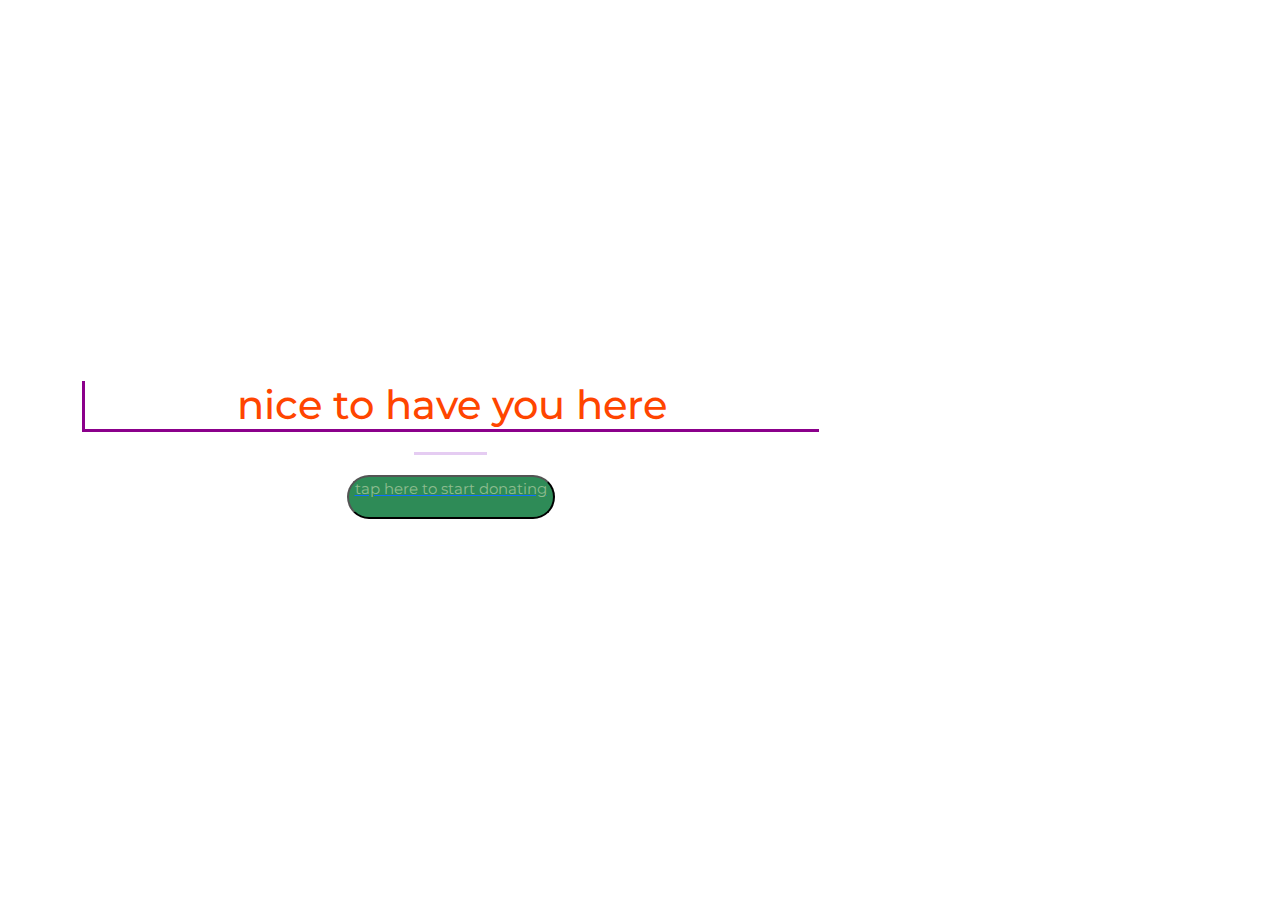
<file: index.html>
<!DOCTYPE html>
<html>
<head>
	<!-- making our page responsive -->
	<meta charset="utf-8">
	<meta name="viewport" content="width=device-width  initial-scale=1 shrink-to-fit-no">
	<!--including the css file from bootstrap-->
	<link rel="stylesheet" type="text/css" href="https://cdn.jsdelivr.net/npm/bootstrap@5.2.1/dist/css/bootstrap.min.css">
	<!-- including the font -->
	<link href="https://fonts.googleapis.com/css?family=Montserrat"  rel="stylesheet">
	<!-- including our own css file -->
	<link rel='stylesheet' type='text/css' href='./landing1.css'>
	<title>landing page</title>
</head>
<body>
	<!-- we add that d-flex so we can use the bootstrap flex box style and align-items is where the items gonna be  -->
	<div class="container d-flex">
		<div class="row">
			<!-- we add text-center to make our text shown in the center -->
			<header class="text-center col-12">
				<h1>nice to have you here</h1>
			</header>
			<div class="space1"></div>
			<section class="text-center col-12">
				<hr>
			</section>	
			<div class="space"></div> 
			<section class="text-center col-12"> 
				<!-- we add the col-12 so each of this horizental line and button in the seperated line -->
				<button type="button" class="button"><a href="C:\Users\Nima\Desktop\VS code\html here\learning 2\donation.html"><p class="cl1">tap here to start donating</p></a></button><br>
			</section>
		</div>
	</div>   
</body>
</html>
</file>
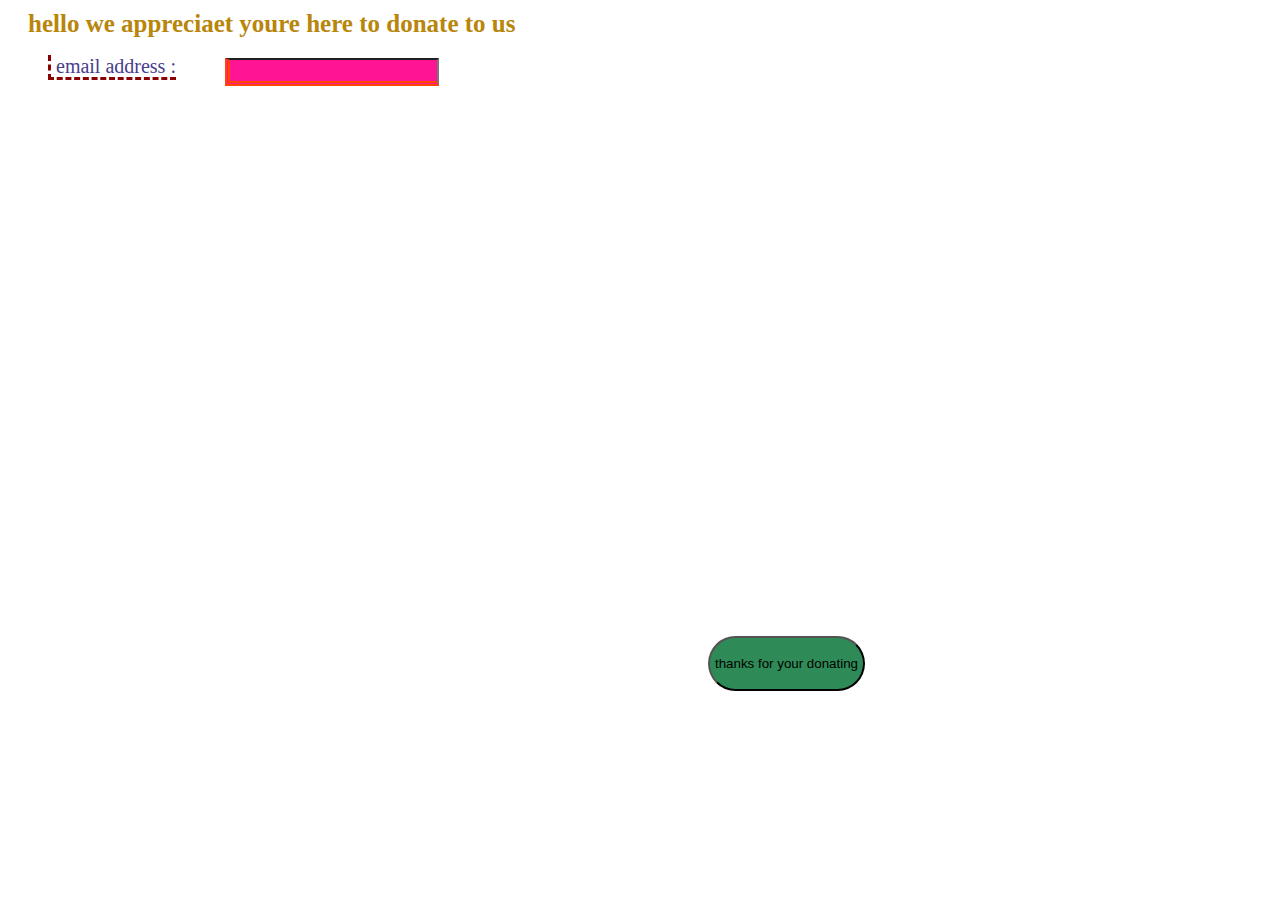
<file: index2.html>
<!DOCTYPE html>
<html>
<head>
  <meta charset="utf-8">
  <meta name="viewport" content="width=device-width  initial-scale=1 shrink-to-fit-no">
  <link rel='stylesheet' type='text/css' href='./donation.css'>
	<title></title>
</head>
<body>
	<div class="container">
	<div class="row">
	  <header class="text-uppercase text-center col-12">
	    <h1>hello we appreciaet youre here to donate to us</h1>
     </header>
     <form>
      <p1>email address :</p1> <input class="cl1" type="email" name="email value="value">
     </form>
     <div class="text-center col-12">
        <button class="button"><p class"cl2">thanks for your donating</p></button>
      </div>
    </div>
    </div>	
</body>
</html>
</file>
<file: landing1.css>
body, html{
    height: 100%;
    width: 100%;
    font-family: Montserrat;
    background-image: url("C:/Users/Nima/Pictures/Saved Pictures/coolstuff.jpg") no-repeat center center fixed;
    background-size: cover;
}

.container{
    height: 100%;
    width: 100%;
    align-items: center;
}


h1{
    font-size: 3m;
    color: orangered;
    transform: all 4s;
    border-left: 3px solid darkmagenta;
    border-bottom: 3px solid darkmagenta;
    margin: auto;
}

h1{
    transition: scale3d(1.1,1.1,1.1);
}

.space1{
    height: 20px;
}

hr{
    border-color: darkorchid;
    border-width: 3px;
    width: 10%;
    margin: auto;
}

.space{
    height: 20px;
}

.button{
    background-color: seagreen;
    border-radius: 200px;
}


.button:hover {
    background-color: seashell;
}

.cl1{
    font-size: 15px;
    color: darkseagreen;
}
</file>
<file: donation.css>
body{
	background-image: url(C:/Users/Nima/Pictures/Saved Pictures/char.jpg) no-repeat center center fixed;  
	background-size: cover;
}

h1{
	font-size: 25px;
	color: darkgoldenrod;
	margin-left: 20px;
	margin-top: 10px;
}

p1{
	border-left:3px dashed darkred ;
	border-bottom: 3px dashed darkred;
	width: 100px;
	font-size: 20px;
    text-align: center;
    padding-left: 5px;
    margin-left: 40px;
    margin-top: 40px;
    color: darkslateblue;
}


.cl1{
	background-color: deeppink;
    border-left:5px double orangered;
    border-bottom: 5px double orangered;
    width: 200px;
    margin-left: 45px;
    padding-left: 5px;
    padding-bottom: 5px;
 }

.button{
   margin-top: 550px;
   margin-left: 700px;
   margin-bottom: 50px;
   background-color: seagreen;
   padding: 5px 5px 5px 5px;
   border-radius: 200px;
}

.cl2{
	font-size: 25px;
	color: lightblue;
}
</file>
